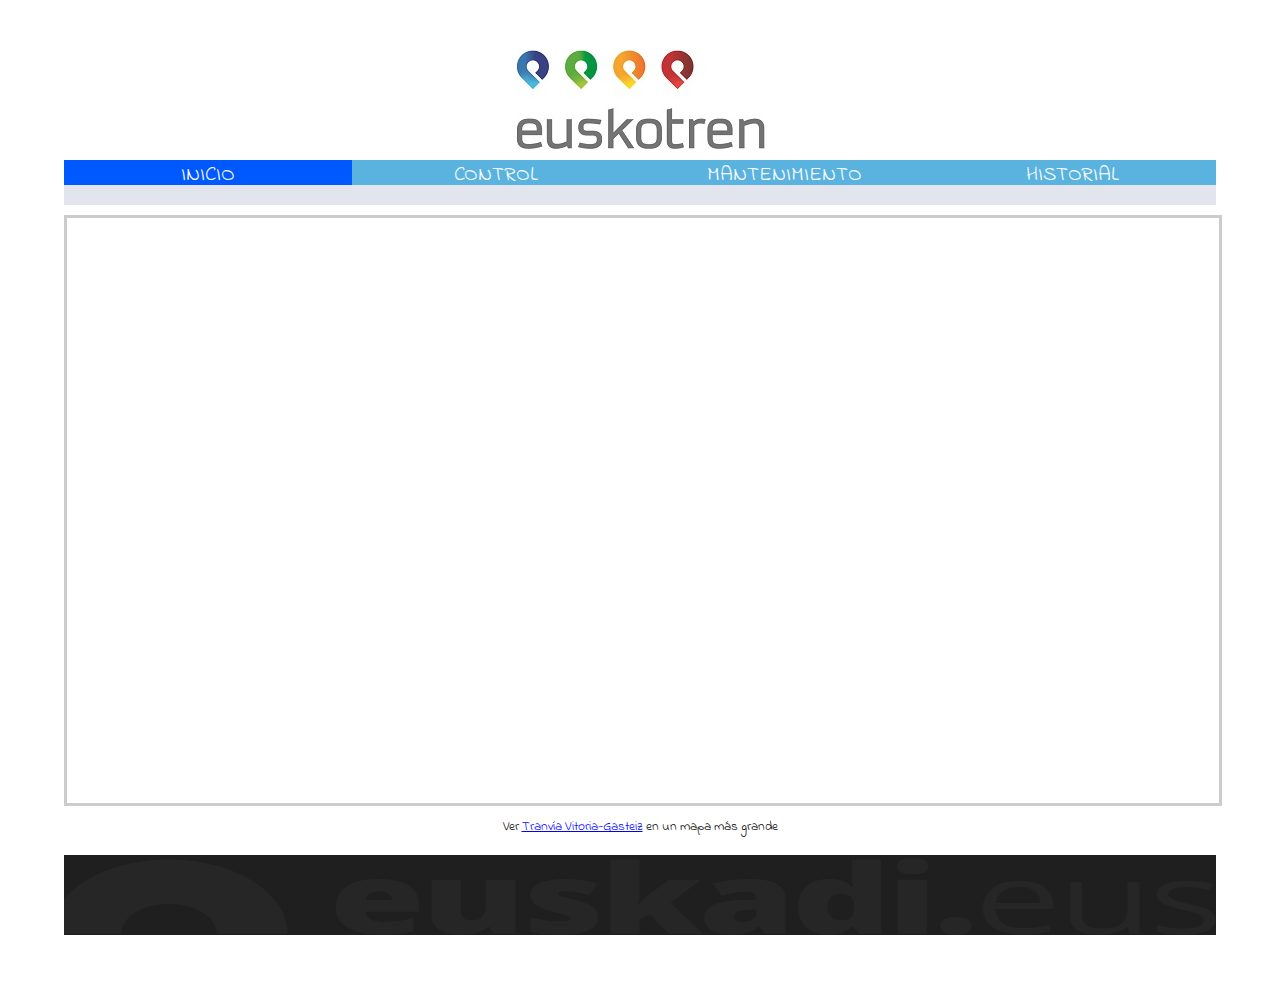
<file: RETOFINAL/index.html>
<!-- HTML index de la aplicacion 
* Contiene la estructura de la web
* @author Grupo de Iker, Ramon y David
* @version 1.0 06/10/2017-->

<!DOCTYPE html>
<html>
<head>
    <title>PAGINA PRINCIPAL</title>
    <meta charset="utf-8">
    <meta name="viewport" content="width=devide-width, initial-scale=1, maximum-scale=1">
    <link rel="stylesheet" type="text/css" href="index.css">
    <link rel="shortcut icon" type="image/png" href="imagenes/train.png">
    <link href="https://fonts.googleapis.com/css?family=Indie+Flower" rel="stylesheet">
    <script src="https://ajax.googleapis.com/ajax/libs/jquery/3.2.1/jquery.min.js"></script>
    <script type="text/javascript" src="js/common.js"></script>
</head>
<body>
<div id="contenido">
    <header><a href="index.html"><img src="imagenes/eusk.jpg"></a></header>
    <!-- menu -->
    <div id="menu">
        <button id="btn_menu"><img src="imagenes/menu.png"></button>
    </div>
    <nav>
        <ul>
            <li class="activo"><a href="#">INICIO</a></li>
            <li><a href="paginas/control.html">CONTROL</a></li>
            <li><a href="paginas/mantenimiento.html">MANTENIMIENTO</a></li>
            <li><a href="paginas/historial.html">HISTORIAL</a></li>
        </ul>
    </nav><!-- FIN: menu -->
    <aside>
        <!-- panel lateral derecho -->
        <div id="info">
            <h3>INFORMACION</h3>
            <h4>Oficina de Información del Tranvía</h4>
            <h5>Vitoria-Gasteiz</h5>
            <p>Sancho el Sabio, 9</p>
            <h5>Horario:</h5>
            <p>L-V (laborables): 8:00 a 19:30</p>
            <h5>Horario de agosto:</h5>
            <p>L-V (laborables): 8:00 a 14:00</p>
            <h3>CONTACTO</h3>
            <p>+34 944 333 333.</p>
            <p>attcliente@euskotren.eus</p>
            <p>https://twitter.com/euskotrenejgv</p>
            <p>En nuestras oficinas de atención a la clientela ofrecemos servicio de objetos perdidos. Si has extraviado
                alguno en nuestras instalaciones, puedes preguntarnos en el teléfono.</p>
        </div><!-- FIN: panel lateral derecho -->
    </aside>
    <section>
        <!-- seccion central principal -->
        <iframe width="100%" height="90%" style="border:solid 3px #ccc" frameborder="0" scrolling="no" marginheight="0"
                marginwidth="0"
                src="http://maps.google.es/maps/ms?ie=UTF8&amp;hl=es&amp;t=m&amp;msa=0&amp;msid=201319501371444821422.0004a37a925e7f942e1cb&amp;ll=42.856777,-2.68178&amp;spn=0.037751,0.054846&amp;z=14&amp;output=embed"></iframe>
        <br/>
        <small>Ver <a
                href="http://maps.google.es/maps/ms?ie=UTF8&amp;hl=es&amp;t=m&amp;msa=0&amp;msid=201319501371444821422.0004a37a925e7f942e1cb&amp;ll=42.856777,-2.68178&amp;spn=0.037751,0.054846&amp;z=14&amp;source=embed"
                style="color:#0000FF;text-align:left">Tranvía Vitoria-Gasteiz</a> en un mapa más grande
        </small><!-- FIN: seccion central principal -->
    </section>
    <footer></footer>
</div>

</body>
</html>
</file>
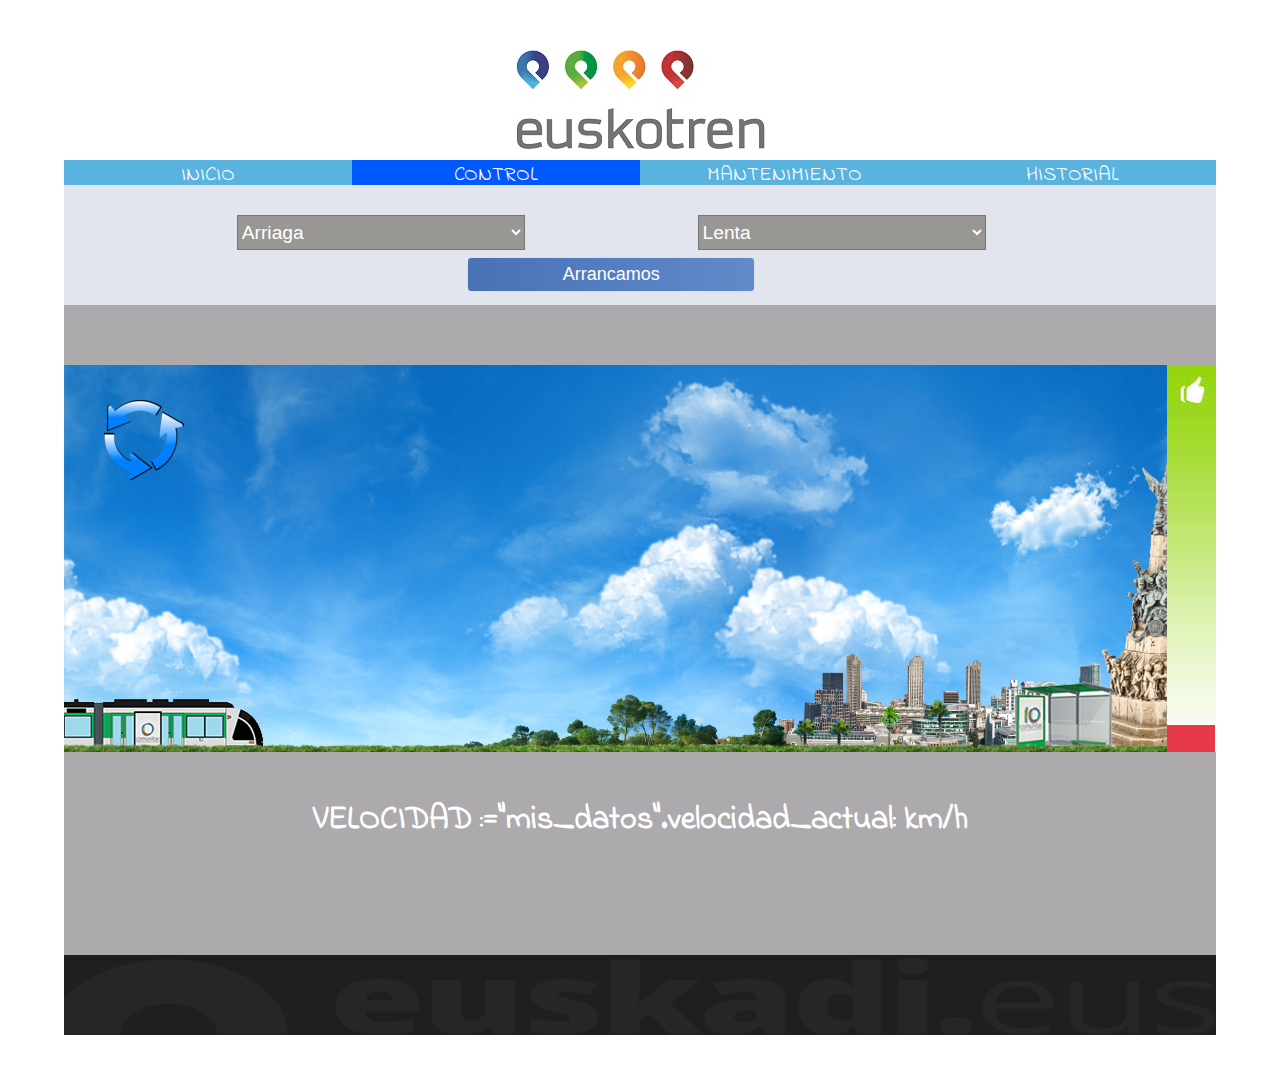
<file: RETOFINAL/paginas/control.html>
<!--HTML control de la aplicacion 
* Contiene la estructura de la web
* @author Grupo de Iker, Ramon y David
* @version 1.0 06/10/2017-->

<!-- Variables de control para el automata -->
<!-- AWP_In_Variable Name='"mis_datos".arriaga' -->
<!-- AWP_In_Variable Name='"mis_datos".parlamento' -->
<!-- AWP_In_Variable Name='"mis_datos".angulema' -->
<!-- AWP_In_Variable Name='"mis_datos".velocidad_actual' -->

<!DOCTYPE html>
<html>
<head>
    <title>CONTROL</title>
    <meta charset="utf-8">
    <meta name="viewport" content="width=device-width, initial-scale=1, maximum-scale=1">
    <link rel="stylesheet" type="text/css" href="../css/control.css">
    <link rel="shortcut icon" type="image/png" href="../imagenes/train.png">
    <link href="https://fonts.googleapis.com/css?family=Indie+Flower" rel="stylesheet">
    <script src="https://ajax.googleapis.com/ajax/libs/jquery/3.2.1/jquery.min.js"></script>
    <script src="../js/control.js" type="text/javascript"></script>
    <script src="../js/common.js" type="text/javascript"></script>
    <script src='../js/keyframes/jquery.keyframes.min.js'></script>
</head>
<body>
<div id="contenido">
    <header><a href="../index.html"><img src="../imagenes/eusk.jpg"></a></header>
    <!-- menu -->
    <div id="menu">
        <button id="btn_menu"><img src="../imagenes/menu.png"></button>
    </div>
    <nav>
        <ul>
            <li><a href="../index.html">INICIO</a></li>
            <li class="activo"><a href="control.html">CONTROL</a></li>
            <li><a href="mantenimiento.html">MANTENIMIENTO</a></li>
            <li><a href="historial.html">HISTORIAL</a></li>
        </ul>
    </nav><!-- FIN: menu -->
    <aside>
        <!-- contenedor lateral derecho -->
        <div id="contenedor">
            <h3 id="tituloP">CUADRO DE MANDOS</h3>
            <div id="lateralI">
                <div id="destinos" class="sel">
                    <ul>
                        <select name="posicion" id="posicion">
                            <option value="base">Arriaga</option>
                            <option value="medio">Parlamento</option>
                            <option value="fin">Angulema</option>
                        </select>
                    </ul>
                </div>
                <div id="velocidades" class="sel">
                    <ul>
                        <select name="velocidad" id="velocidad">
                            <option value="lento">Lenta</option>
                            <option value="media">Media</option>
                            <option value="alta">Alta</option>
                        </select>
                    </ul>
                </div>
                <form method="post" name="mandardatos" id="frm">
                    <input id="arriaga" name='"mis_datos".arriaga' type="hidden" value="false">
                    <input id="angulema" name='"mis_datos".angulema' type="hidden" value="false">
                    <input id="europa" name='"mis_datos".parlamento' type="hidden" value="false">
                    <button id="arranca" type="submit" value="toggle()">Arrancamos</button>
                </form>
            </div>
        </div><!-- FIN: contenedor lateral derecho -->
    </aside>
    <section>
        <!-- panel central principal -->
        <div id="panel" class="paradas" style="position: relative;">
            <div class="images">
                <div id="on"><img src="../imagenes/ciclo.png"/></div>
                <img style="display:none;" id="on2" img src="../imagenes/ciclo.png"></img>
                <div class="z-image" id="nubes"><img src="../imagenes/nubes.png"></div>
                <div class="z-image" id="batalla"><img src="../imagenes/b2.png"></div>
                <div class="z-image" id="fondo"><img src="../imagenes/fondo.png"></div>
                <div class="z-image" id="ciudad"><img src="../imagenes/ciudad.png"></div>
                <div class="z-image" id="parada"><img src="../imagenes/parada2.png"></div>
                <div class="s-image" id="tranvia"><img src="../imagenes/tranvia.png"></div>
                <div class="s-image" id="hierba"><img src="../imagenes/hierba.png"></div>
                <div class="s-image" id="barra" ><img src="../imagenes/velocida.PNG"></div>
                <div class="s-image" id="roja" ><img src="../imagenes/roja2.png"></div>
            </div>
        </div>&nbsp; <!-- FIN: panel central principal -->
        <h1 class="info" id="velo" value="">VELOCIDAD :="mis_datos".velocidad_actual: km/h</h1>
    </section>
    <footer></footer>
</div>
</body>
</html>
</file>
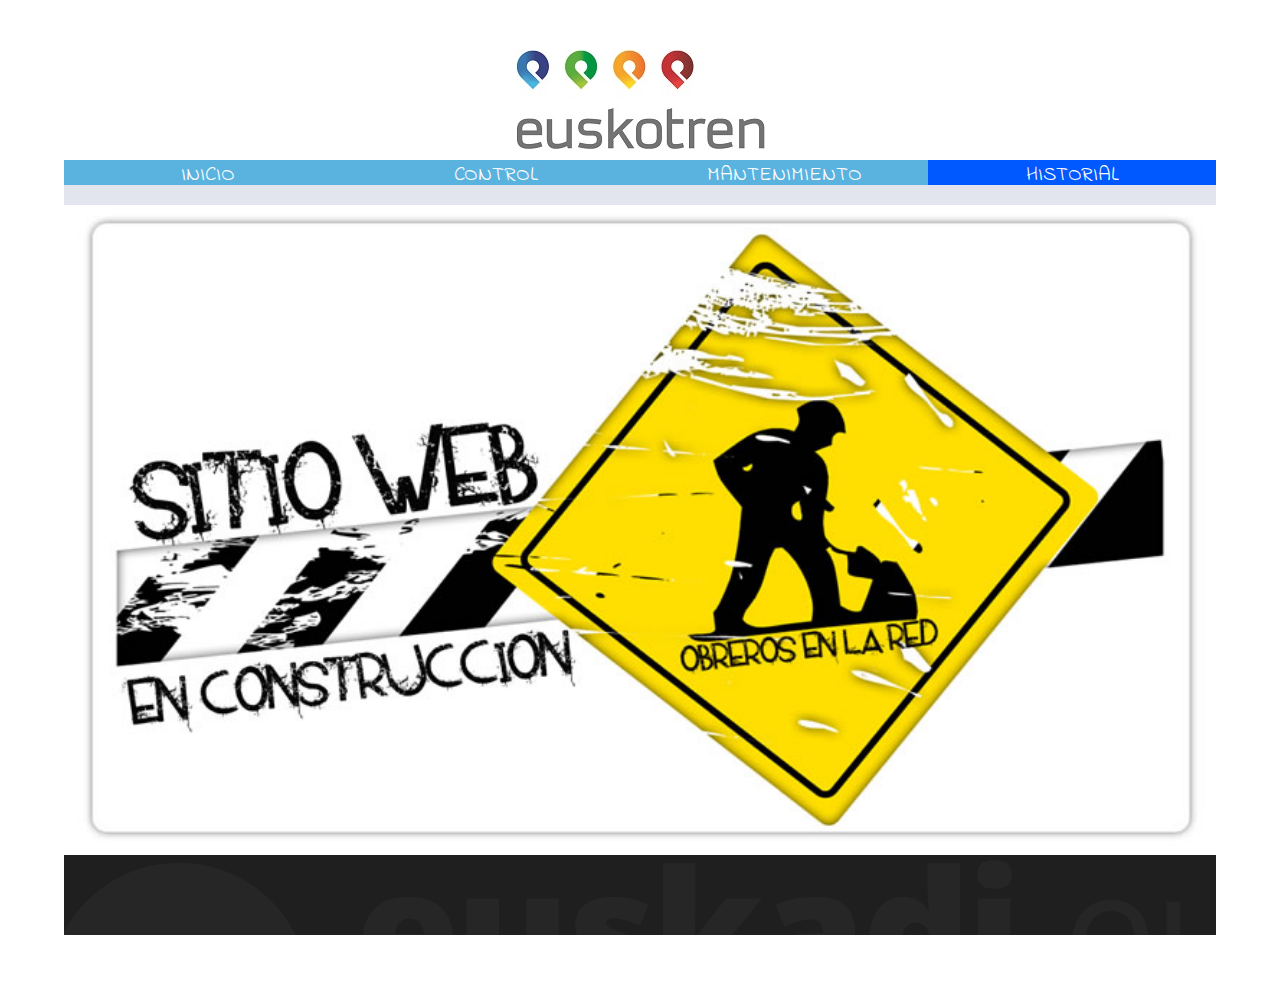
<file: RETOFINAL/paginas/historial.html>
<!--HTML historial de la aplicacion 
* Contiene la estructura de la web
* @author Grupo de Iker, Ramon y David
* @version 1.0 06/10/2017
* @note Pagina en construccion
*-->
<!DOCTYPE html>
<html>
<head>
    <title>HISTORIAL</title>
    <meta charset="utf-8">
    <meta name="viewport" content="width=devide-width, initial-scale=1, maximum-scale=1">
    <link rel="stylesheet" type="text/css" href="../css/historial.css">
    <link rel="shortcut icon" type="image/png" href="../imagenes/train.png">
    <link href="https://fonts.googleapis.com/css?family=Indie+Flower" rel="stylesheet">
    <script src="https://ajax.googleapis.com/ajax/libs/jquery/3.2.1/jquery.min.js"></script>
    <script src="../js/common.js" type="text/javascript"></script>
</head>
<body>
<div id="contenido">
    <header><a href="../index.html"><img src="../imagenes/eusk.jpg"></a></header>
    <!-- menu -->
    <div id="menu">
        <button id="btn_menu"><img src="../imagenes/menu.png"></button>
    </div>
    <nav>
        <ul>
            <li><a href="../index.html">INICIO</a></li>
            <li><a href="control.html">CONTROL</a></li>
            <li><a href="mantenimiento.html">MANTENIMIENTO</a></li>
            <li class="activo"><a href="historial.html">HISTORIAL</a></li>
        </ul>
    </nav><!-- FIN: menu -->
    <aside></aside>
    <section></section>
    <footer></footer>
</div>

</body>
</html>
</file>
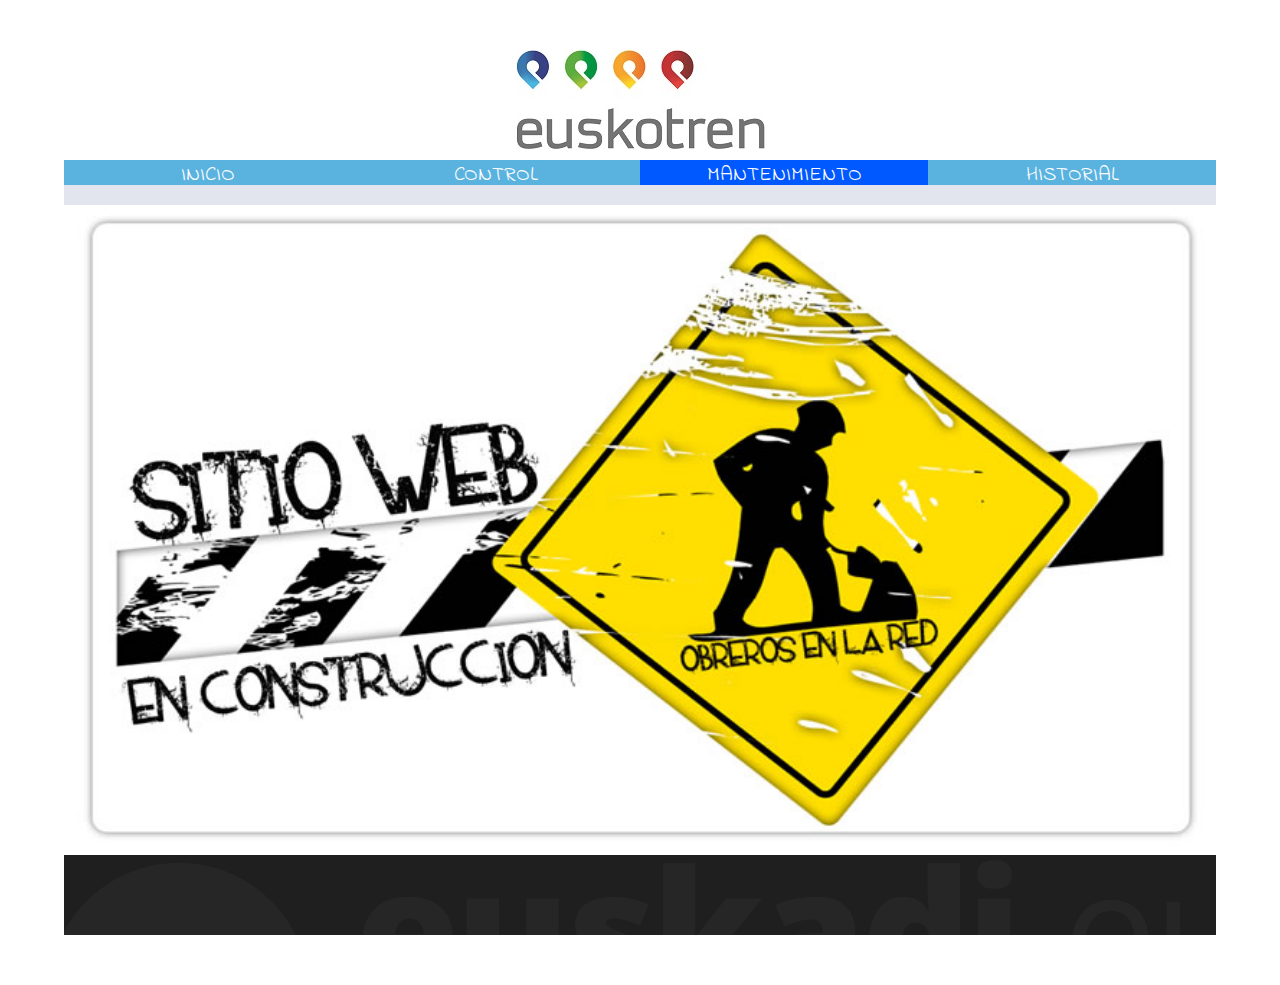
<file: RETOFINAL/paginas/mantenimiento.html>
<!--HTML mantenimiento de la aplicacion 
* Contiene la estructura de la web
* @author Grupo de Iker, Ramon y David
* @version 1.0 06/10/2017
* @note Pagina en construccion
*-->
<!DOCTYPE html>
<html>
<head>
    <title>MANTENIMIENTO</title>
    <meta charset="utf-8">
    <meta name="viewport" content="width=devide-width, initial-scale=1, maximum-scale=1">
    <link rel="stylesheet" type="text/css" href="../css/mantenimiento.css">
    <link rel="shortcut icon" type="image/png" href="../imagenes/train.png">
    <link href="https://fonts.googleapis.com/css?family=Indie+Flower" rel="stylesheet">
    <script src="https://ajax.googleapis.com/ajax/libs/jquery/3.2.1/jquery.min.js"></script>
    <script src="../js/common.js" type="text/javascript"></script>
</head>
<body>
<div id="contenido">
    <header><a href="../index.html"><img src="../imagenes/eusk.jpg"></a></header>
    <!-- menu -->
    <div id="menu">
        <button id="btn_menu"><img src="../imagenes/menu.png"></button>
    </div>
    <nav>
        <ul>
            <li><a href="../index.html">INICIO</a></li>
            <li><a href="control.html">CONTROL</a></li>
            <li class="activo"><a href="mantenimiento.html">MANTENIMIENTO</a></li>
            <li><a href="historial.html">HISTORIAL</a></li>
        </ul>
    </nav><!-- FIN: menu -->
    <aside></aside>
    <section></section>
    <footer></footer>
</div>

</body>
</html>
</file>
<file: RETOFINAL/index.css>
/**
* CSS para el index de la aplicacion 
* Contiene lo necesario para dar apariencia y un responsive desing
*
* @author Grupo de Iker, Ramon y David
* @version 1.0 06/10/2017
*
*/

/*CONFIGURACION GENERAL*/
body {
    margin: 0px;
    padding: 0px;
    font-size: 1em;
    font-family: 'Indie Flower', cursive;

}

#contenido {
    width: 90%;
    height: 100%;
    margin: 50px auto;
}

/*-- FIN --*/

/*CONFIGURACION DEL HEADER*/
header {

    background-repeat: no-repeat;
    height: 100px;
    font-size: 3em;
    text-align: center;
    padding-bottom: 10px;

}

header img {

    max-width: 100%;
    height: auto;

}

/*-- FIN --*/

/*CONFIGURACION DEL NAV*/
nav {
    background-color: #5AB3DF;
    height: 20px;
}

ul {

    height: 20px;
    margin: 0px;
    position: relative;
    padding: 0px 0px 0px 0px;
}

ul li {

    list-style: none;
    float: left;
    width: 25%;
    height: 25px;
    text-align: center;

}

ul li a {
    text-decoration: none !important;
}

ul li:hover {
    text-decoration: none;
    background-color: #0059FF;

}

a {

    color: white;
}

.activo {
    background-color: #0059FF;
}

#menu {

    background-color: #5AB3DF;
}

button {
    display: none;
}

/*-- FIN --*/

/*CONFIGURACION DEL ASIDE*/
aside {

    width: 25%;
    height: 650px;
    float: left;
    background-color: #E2E5EE;
    color: black;
    text-align: center;
}

aside ul li {

    clear: left;
    margin: 5%;
}

/*-- FIN --*/

/*CONFIGURACION DEL SECTION*/
section {

    width: 74.73%;
    height: 650px;
    float: left;
    position: relative;
    text-align: center;

}

iframe {

    margin-top: 10px;

}

/*-- FIN --*/

/*CONFIGURACION DEL FOOTER*/
footer {
    height: 80px;
    background-image: url("imagenes/pie.gif");
    background-repeat: no-repeat;
    background-size: 100% 100%;
    clear: both;
    position: relative;
}

/*-- FIN --*/

/*------------------------------------------------------------------------------------------------*/

/*CONFIGURACION DEL RESPONSIVE WEB DESIGN MEDIANTE - MEDIA QUERIES*/

@media screen and (max-width: 1900px) {

    aside {

        width: 100%;
        height: 20px;

    }

    #info {

        display: none;
    }

    section {

        width: 100%;

    }

}

@media screen and (max-width: 1065px) {

    nav {
        height: 40px;
    }

}

@media screen and (max-width: 800px) {

    #contenido {
        width: 100%;
        margin: 0px auto;

    }

    button {

        display: block;

    }

    nav {

        height: 80px;
        display: none;

    }

    ul li {
        clear: left;
        width: 100%;
        text-align: left;
        background-color: #5AB3DF;
    }

}

@media screen and (min-width: 800px) {

    button {

        display: none;

    }

    nav {

        display: block !important;
        height: 25px;
        font-size: 1.3em;

    }

    ul li {
        float: left;
        width: 25%;
        text-align: center;
    }

}

/*---------------------- FIN ----------------------*/
</file>
<file: RETOFINAL/css/control.css>
/**
*CSS de la pagina control de la aplicacion 
*Contiene lo necesario para dar apariencia y un responsive desing
*
* @author Grupo de Iker, Ramon y David
* @version 1.0 06/10/2017
*
*/

/*CONFIGURACION GENERAL*/
body {
    margin: 0px;
    padding: 0px;
    font-size: 1em;
    box-sizing: border-box;
    font-family: 'Indie Flower', cursive;
}

#contenido {
    width: 90%;
    height: 100%;
    margin: 50px auto;
}

/*-- FIN --*/

/*CONFIGURACION DEL HEADER*/
header {

    background-repeat: no-repeat;
    height: 100px;
    font-size: 3em;
    text-align: center;
    padding-bottom: 10px;

}

header img {

    max-width: 100%;
    height: auto;

}

/*-- FIN --*/

/*CONFIGURACION DEL NAV*/
nav {
    background-color: #5AB3DF;
    height: 25px !important;
}

ul {

    margin: 0px;
    position: relative;
    padding: 0px 0px 0px 0px;
}

ul li {

    list-style: none;
    float: left;
    width: 25%;
    height: 25px;
    text-align: center;

}

ul li a {
    text-decoration: none !important;
}

ul li:hover {
    text-decoration: none;
    background-color: #0059FF;

}

a {

    color: white;
}

.activo {
    background-color: #0059FF;
}

#menu {

    background-color: #5AB3DF;

}

#btn_menu {
    display: none;
}

/*-- FIN --*/

/*CONFIGURACION DEL ASIDE*/
aside {

    position: relative;
    width: 25%;
    height: 650px;
    float: left;
    background-color: #E2E5EE;
    color: black;
    text-align: center;

}

#destinos {
    position: absolute;
    width: 50%;
    top: 25%;
    left: 25%;

}

#velocidades {
    position: absolute;
    width: 50%;
    top: 50%;
    left: 25%;

}

#arranca {
    position: absolute;
    width: 50%;
    float: left;
    top: 75%;
    left: 25%;
    height: 35px;

    border: 1px solid #DBE1EB;
    font-size: 18px;
    font-family: Arial, Verdana;
    padding-left: 7px;
    padding-right: 7px;
    padding-top: 5px;
    padding-bottom: 5px;
    border-radius: 4px;
    -moz-border-radius: 4px;
    -webkit-border-radius: 4px;
    -o-border-radius: 4px;
    background: #4972B5;
    background: linear-gradient(left, #4972B5, #618ACB);
    background: -moz-linear-gradient(left, #4972B5, #618ACB);
    background: -webkit-linear-gradient(left, #4972B5, #618ACB);
    background: -o-linear-gradient(left, #4972B5, #618ACB);
    color: #FFFFFF;
}

#arranca:hover {

    background: #365D9D;
    background: linear-gradient(left, #365D9D, #436CAD);
    background: -moz-linear-gradient(left, #365D9D, #436CAD);
    background: -webkit-linear-gradient(left, #365D9D, #436CAD);
    background: -o-linear-gradient(left, #365D9D, #436CAD);
    color: #FFFFFF;
    border-color: #FBFFAD;
}

#tituloP {

    position: absolute;
    width: 50%;
    float: left;
    top: 5%;
    left: 25%;

}

select {

    width: 100%;
    height: 35px;
    background-color: #989793;
    font-size: 1.20em;
    color: white;

}

/*-- FIN --*/

/*CONFIGURACION DEL SECTION*/
section {

    width: 75%;
    height: 650px;
    float: left;
    position: relative;
    background-color: #ACAAAD;

}

#panel {
    float: left;
    overflow: hidden;
    width: 1000px;
    height: 385px;

}

/**superponer imagenes*/
/**elemento en css*/
#on {
    width: 74px;
    height: 67px;
    z-index: 2;
    left: 40px;
    top: 35px;
    position: absolute;
}

#on2 {
    width: 80px;
    height: 77px;
    z-index: 2;
    left: 40px;
    top: 35px;
    position: absolute;
}

/*anima en jquery*/
#fondo {
    width: 1972px;
    height: 395px;
    z-index: 0;
    left: 0px;
    top: 0px;
    position: absolute
}

#ciudad {
    width: 1972px;
    height: 395px;
    z-index: 2;
    left: 0px;
    top: 0px;
    position: absolute
}

#parada {
    width: 72px;
    height: 45px;
    z-index: 4;
    left: 950px;
    top: 316px;
    position: absolute
}

#batalla {
    width: 300px;
    height: 400px;
    z-index: 3;
    left: 1000px;
    top: 98px;
    position: absolute
}

#tranvia {
    width: 590px;
    height: 67px;
    z-index: 5;
    left: -200px;
    top: 330px;
    position: absolute
}

#hierba {
    width: 1972px;
    height: 67px;
    z-index: 5;
    left: 0px;
    top: 375px;
    position: absolute
}

#nubes {
    width: 2400px;
    height: 395px;
    z-index: 1;
    left: 0px;
    top: 0px;
    position: absolute
}

#barra {
    width: 20px;
    height: 670px;
    z-index: 5;
    right: 29px;
    top: 0px;
    position: absolute
}

#roja {
    width: 30px;
    height: 670px;
    z-index: 6;
    right: -21px;
    top: 360px;
    position: absolute;
}

#panel {

    width: 100%;
    height: 387px;
    margin-top: 60px;

}

.info {
    text-align: center;
    color: white;

}

#para {
    position: relative;
    top: 25px;

}

.tair {

    -webkit-animation-duration: 0.3s;
/ animation-duration: 0.3 s;
    width: 70px;
    animation: rotate 1s linear;
    animation-fill-mode: backwards;
    animation-direction: normal;
}

@keyframes rotate {
    100% {
        transform: rotate(-360deg);
    }
}

#roja {
    -webkit-animation-duration: 2s;
/ animation-duration: 1 s;
    width: 70px;
    animation-direction: normal;
    -webkit-animation-fill-mode: forwards;

}

@keyframes run {
    100% {
        transform: translateY(-300px);
    }
}

/*-- FIN --*/

/*CONFIGURACION DEL FOOTER*/
footer {
    height: 80px;
    background-image: url("../imagenes/pie.gif");
    background-repeat: no-repeat;
    background-size: 100% 100%;
    clear: both;
    position: relative;
}

/*-- FIN --*/

/*------------------------------------------------------------------------------------------------*/

/*CONFIGURACION DEL RESPONSIVE WEB DESIGN MEDIANTE - MEDIA QUERIES*/

@media screen and (max-width: 1900px) {

    aside {
        position: relative;
        width: 100%;
        height: 120px;
        top: 0px;

    }

    section {

        width: 100%;

    }

    #destinos {
        position: absolute;
        width: 25%;
        top: 25%;
        left: 15%;

    }

    #velocidades {
        position: absolute;
        width: 25%;
        top: 25%;
        left: 55%;

    }

    #arranca {
        position: absolute;
        width: 25%;
        top: 60%;
        left: 35%;

    }

    #tituloP {
        display: none;
    }

}

@media screen and (max-width: 1065px) {

    nav {
        height: 40px;
    }

}

@media screen and (max-width: 800px) {

    #contenido {
        width: 100%;
        margin: 0px auto;

    }

    #btn_menu {

        display: block;

    }

    nav {

        height: 80px;
        display: none;

    }

    ul li {
        clear: left;
        width: 100%;
        text-align: left;
        background-color: #5AB3DF;
    }

}

@media screen and (min-width: 799px) {

    #btn_menu {

        display: none;

    }

    nav {

        display: block !important;
        height: 25px;
        font-size: 1.3em;

    }

    ul li {
        float: left;
        width: 25%;
        text-align: center;
    }

}

/*---------------------- FIN ----------------------*/
</file>
<file: RETOFINAL/css/historial.css>
/**
*CSS de la pagina historial de la aplicacion 
*Contiene lo necesario para dar apariencia y un responsive desing
*
* @author Grupo de Iker, Ramon y David
* @version 1.0 06/10/2017
* @note Pagina en construccion
*/

/*CONFIGURACION GENERAL*/
body {
    margin: 0px;
    padding: 0px;
    font-size: 1em;
    font-family: 'Indie Flower', cursive;

}

#contenido {
    width: 90%;
    height: 100%;
    margin: 50px auto;

}

/*-- FIN --*/

/*CONFIGURACION DEL HEADER*/
header {

    background-repeat: no-repeat;
    height: 100px;
    font-size: 3em;
    text-align: center;
    padding-bottom: 10px;

}

header img {

    max-width: 100%;
    height: auto;

}

/*-- FIN --*/

/*CONFIGURACION DEL NAV*/
nav {
    background-color: #5AB3DF;
    height: 20px;

}

ul {

    height: 20px;
    margin: 0px;
    position: relative;
    padding: 0px 0px 0px 0px;
}

ul li {

    list-style: none;
    float: left;
    width: 25%;
    height: 25px;
    text-align: center;

}

ul li a {
    text-decoration: none !important;
}

ul li:hover {
    text-decoration: none;
    background-color: #0059FF;

}

a {

    color: white;
}

.activo {
    background-color: #0059FF;
}

#menu {

    background-color: #5AB3DF;
}

button {
    display: none;
}

/*-- FIN --*/

/*CONFIGURACION DEL ASIDE*/
aside {

    background-color: #E2E5EE;
    width: 25%;
    height: 650px;
    float: left;
    color: black;
}

/*-- FIN --*/

/*CONFIGURACION DEL SECTION*/
section {

    width: 74.73%;
    height: 650px;
    float: left;
    position: relative;
    background-image: url("../imagenes/obras.jpg");
    background-repeat: no-repeat;
    background-size: 100% 100%;
}

/*-- FIN --*/

/*CONFIGURACION DEL FOOTER*/
footer {
    height: 80px;
    background-image: url("../imagenes/pie.gif");
    clear: both;
    position: relative;
}

/*-- FIN --*/

/*------------------------------------------------------------------------------------------------*/

/*CONFIGURACION DEL RESPONSIVE WEB DESIGN MEDIANTE - MEDIA QUERIES*/

@media screen and (max-width: 1900px) {

    aside {

        width: 100%;
        height: 20px;

    }

    section {

        width: 100%;

    }

}

@media screen and (max-width: 1065px) {

    nav {
        height: 40px;
    }

}

@media screen and (max-width: 800px) {

    #contenido {
        width: 100%;
        margin: 0px auto;

    }

    button {

        display: block;

    }

    nav {

        height: 80px;
        display: none;

    }

    ul li {
        clear: left;
        width: 100%;
        text-align: left;
        background-color: #5AB3DF;
    }

}

@media screen and (min-width: 800px) {

    button {

        display: none;

    }

    nav {

        display: block !important;
        height: 25px;
        font-size: 1.3em;

    }

    ul li {
        float: left;
        width: 25%;
        text-align: center;
    }

}

/*---------------------- FIN ----------------------*/
</file>
<file: RETOFINAL/css/mantenimiento.css>
/**
*CSS de la pagina mantenimiento de la aplicacion 
*Contiene lo necesario para dar apariencia y un responsive desing
*
* @author Grupo de Iker, Ramon y David
* @version 1.0 06/10/2017
* @note Pagina en construccion
*/

/*CONFIGURACION GENERAL*/
body {
    margin: 0px;
    padding: 0px;
    font-size: 1em;
    font-family: 'Indie Flower', cursive;
}

#contenido {
    width: 90%;
    height: 100%;
    margin: 50px auto;
}

/*-- FIN --*/

/*CONFIGURACION DEL HEADER*/
header {

    background-repeat: no-repeat;
    height: 100px;
    font-size: 3em;
    text-align: center;
    padding-bottom: 10px;

}

header img {

    max-width: 100%;
    height: auto;

}

/*-- FIN --*/

/*CONFIGURACION DEL NAV*/
nav {
    background-color: #5AB3DF;
    height: 20px;

}

ul {

    height: 20px;
    margin: 0px;
    position: relative;
    padding: 0px 0px 0px 0px;
}

ul li {

    list-style: none;
    float: left;
    width: 25%;
    height: 25px;
    text-align: center;

}

ul li a {
    text-decoration: none !important;
}

ul li:hover {
    text-decoration: none;
    background-color: #0059FF;

}

a {

    color: white;
}

.activo {
    background-color: #0059FF;
}

#menu {

    background-color: #5AB3DF;
}

button {
    display: none;
}

/*-- FIN --*/

/*CONFIGURACION DEL ASIDE*/
aside {
    background-color: #E2E5EE;
    width: 25%;
    height: 650px;
    float: left;
    color: black;
}

/*-- FIN --*/

/*CONFIGURACION DEL SECTION*/
section {

    width: 74.73%;
    height: 650px;
    float: left;
    position: relative;
    background-image: url("../imagenes/obras.jpg");
    background-repeat: no-repeat;
    background-size: 100% 100%;
}

/*-- FIN --*/

/*CONFIGURACION DEL FOOTER*/
footer {
    height: 80px;
    background-image: url("../imagenes/pie.gif");
    clear: both;
    position: relative;
}

/*-- FIN --*/

/*------------------------------------------------------------------------------------------------*/

/*CONFIGURACION DEL RESPONSIVE WEB DESIGN MEDIANTE - MEDIA QUERIES*/

@media screen and (max-width: 1900px) {

    aside {

        width: 100%;
        height: 20px;

    }

    section {

        width: 100%;

    }

}

@media screen and (max-width: 1065px) {

    nav {
        height: 40px;
    }

}

@media screen and (max-width: 800px) {

    #contenido {
        width: 100%;
        margin: 0px auto;

    }

    button {

        display: block;

    }

    nav {

        height: 80px;
        display: none;

    }

    ul li {
        clear: left;
        width: 100%;
        text-align: left;
        background-color: #5AB3DF;
    }

}

@media screen and (min-width: 800px) {

    button {

        display: none;

    }

    nav {

        display: block !important;
        height: 25px;
        font-size: 1.3em;

    }

    ul li {
        float: left;
        width: 25%;
        text-align: center;
    }

}

/*---------------------- FIN ----------------------*/
</file>
